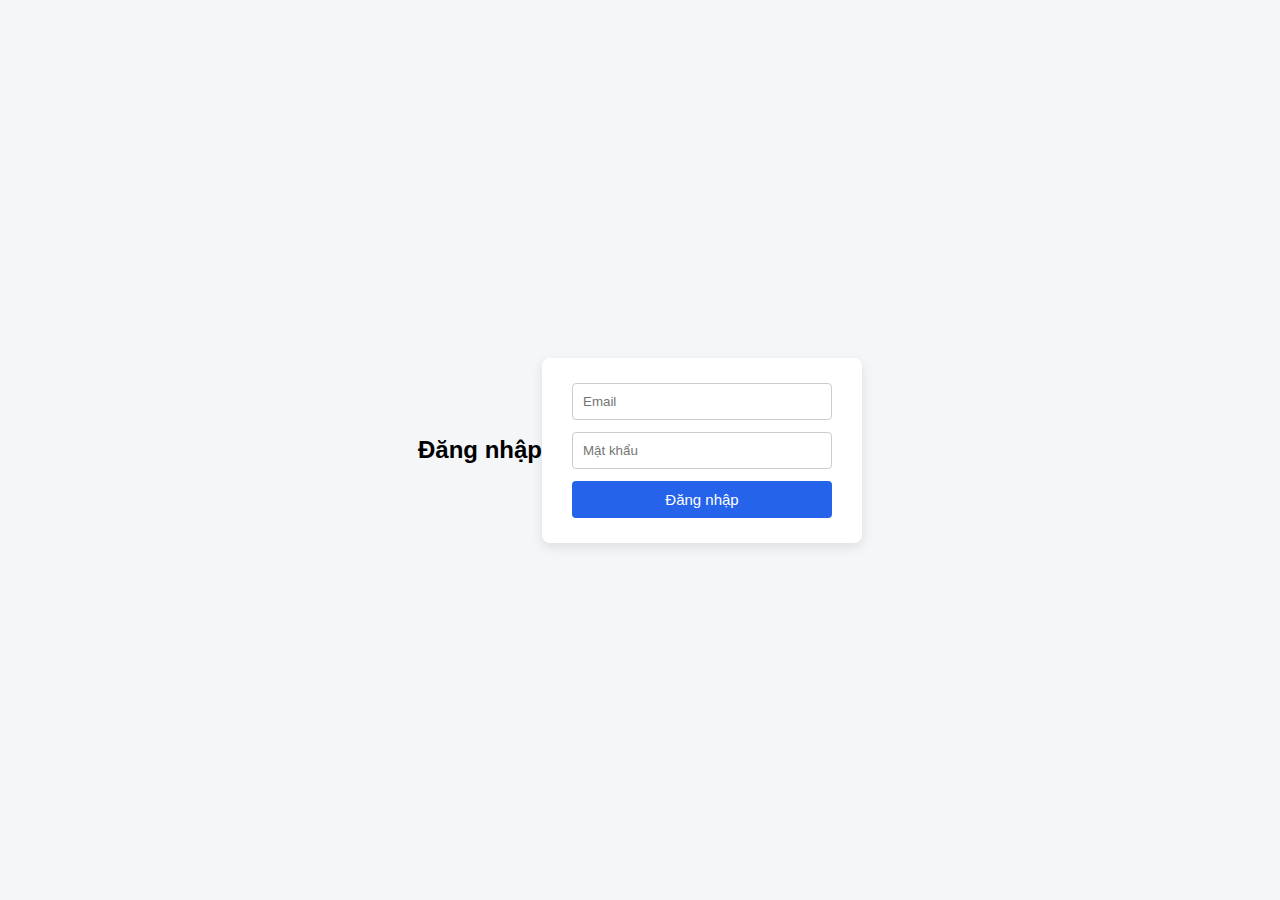
<file: index.html>
<!DOCTYPE html>
<html lang="vi">
<head>
  <meta charset="UTF-8">
  <title>Đăng nhập</title>
  <link rel="stylesheet" href="css/style.css">
</head>
<body>

<h2>Đăng nhập</h2>

<form id="loginForm">
  <input type="email" id="email" placeholder="Email" required><br>
  <input type="password" id="password" placeholder="Mật khẩu" required><br>
  <button type="submit">Đăng nhập</button>
</form>

<p id="error" style="color:red;"></p>

<script src="js/supabase.js"></script>
<script src="js/auth.js"></script>
</body>
</html>
</file>
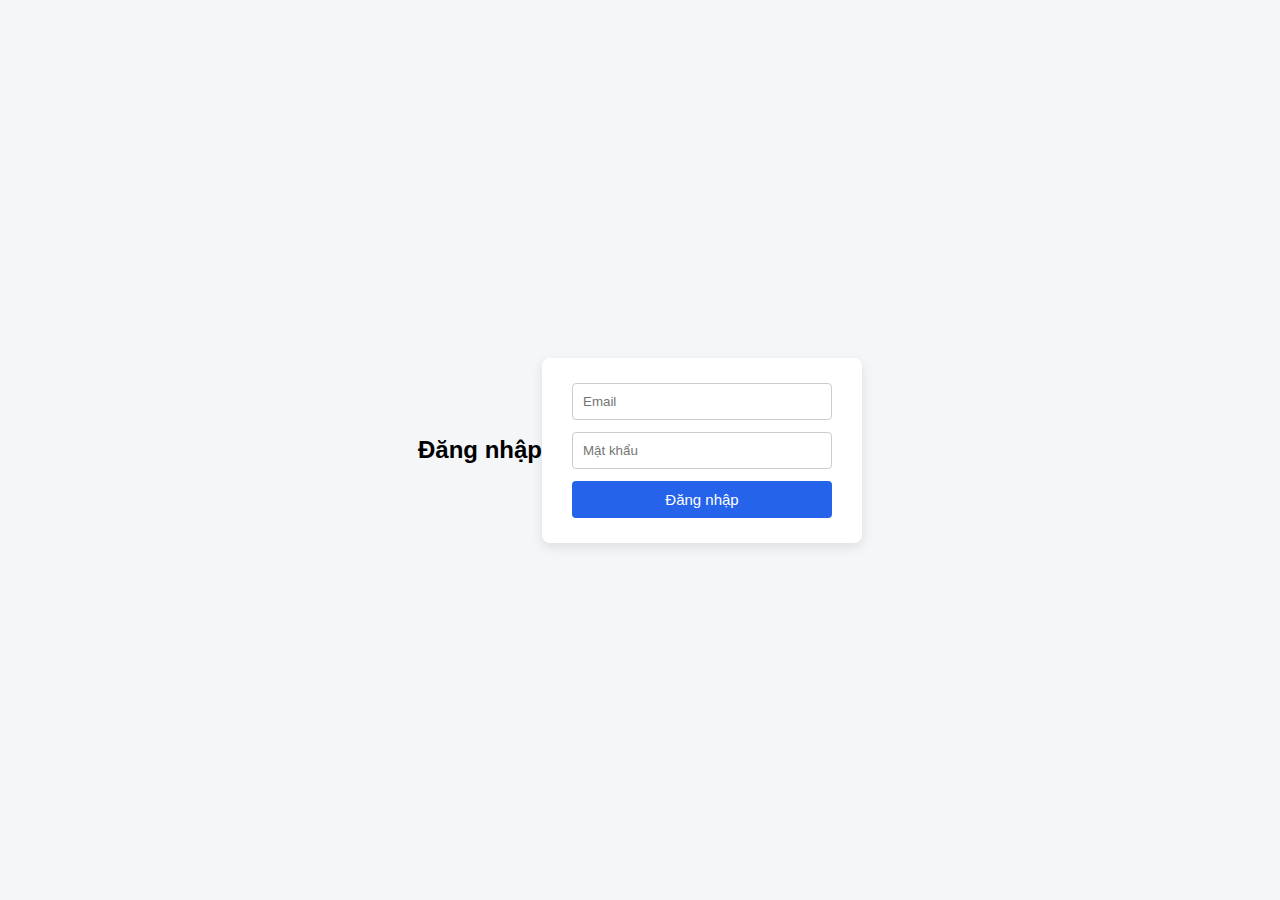
<file: dashboard.html>
<!DOCTYPE html>
<html>
<head>
<meta charset="utf-8">
<title>Dashboard</title>
</head>
<body>

<h2 id="welcome"></h2>
<button onclick="logout()">Logout</button>

<script src="auth.js"></script>
<script>
    const user = requireLogin();
    document.getElementById("welcome").innerText =
        `Xin chào ${user.nickname} (${user.role})`;
</script>
</body>
</html>
</file>
<file: css/style.css>
/* Reset cơ bản */
* {
  box-sizing: border-box;
  font-family: Arial, Helvetica, sans-serif;
}

/* Căn giữa trang */
body {
  background: #f4f6f8;
  display: flex;
  justify-content: center;
  align-items: center;
  height: 100vh;
  margin: 0;
}

/* Khung form */
form {
  background: white;
  padding: 25px 30px;
  border-radius: 8px;
  width: 320px;
  box-shadow: 0 4px 12px rgba(0,0,0,0.1);
}

/* Tiêu đề */
h2 {
  text-align: center;
  margin-bottom: 20px;
}

/* Input */
input {
  width: 100%;
  padding: 10px;
  margin-bottom: 12px;
  border: 1px solid #ccc;
  border-radius: 4px;
}

/* Button */
button {
  width: 100%;
  padding: 10px;
  background: #2563eb;
  border: none;
  color: white;
  font-size: 15px;
  border-radius: 4px;
  cursor: pointer;
}

button:hover {
  background: #1e40af;
}

/* Lỗi */
#error {
  text-align: center;
  margin-top: 10px;
  font-size: 14px;
}

/* Dashboard */
body.dashboard {
  display: block;
  padding: 40px;
}
</file>
